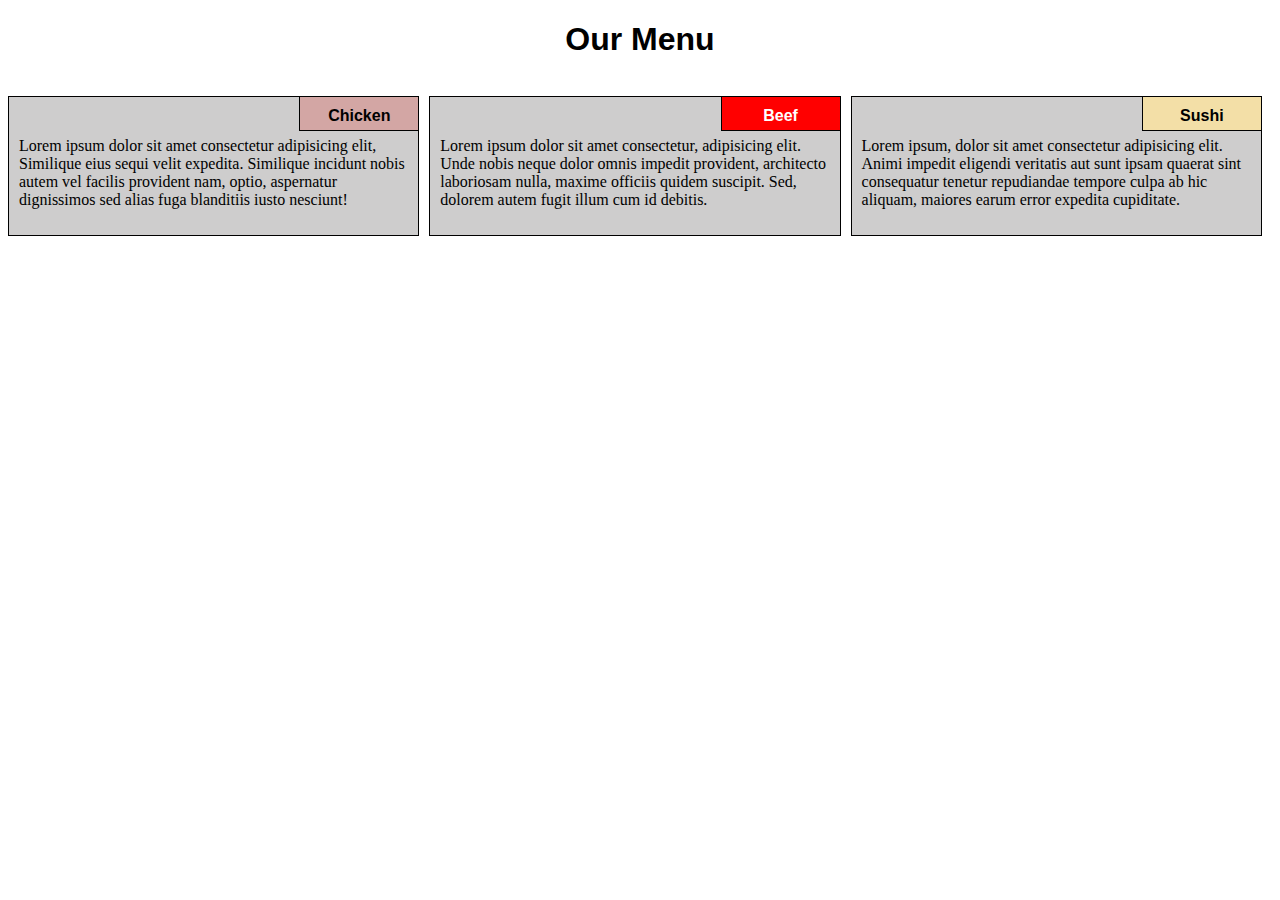
<file: module2-solution/index.html>
<!DOCTYPE html>
<html lang="en">
<head>
    <meta charset="UTF-8">
    <meta http-equiv="X-UA-Compatible" content="IE=edge">
    <meta name="viewport" content="width=device-width, initial-scale=1.0">
    <title>Assignment Solution for Module 2</title>
    <link rel="stylesheet" href="./css/style.css">
</head>
<body>
    <div class="all">
    <h1>Our Menu</h1>
    <div class="col-lg-4 col-md-6 col-sm-12" id="caja">
        <p class="Chicken">Chicken</p>
        <p>Lorem ipsum dolor sit amet consectetur adipisicing elit,
        Similique eius sequi velit expedita. Similique incidunt nobis autem vel facilis provident nam, 
        optio, aspernatur dignissimos sed alias fuga blanditiis iusto nesciunt!</p>
    </div>

    <div class="col-lg-4 col-md-6 col-sm-12" id="caja">
        <p class="Beef" >Beef</p>
        <p>Lorem ipsum dolor sit amet consectetur, adipisicing elit. Unde nobis neque dolor omnis impedit provident, 
        architecto laboriosam nulla, maxime officiis quidem suscipit. Sed, dolorem autem fugit illum cum id debitis.</p>
    </div>
    
    <div class="col-lg-4 col-md-12 col-sm-12" id="caja">
        <p class="Sushi">Sushi</p>
        <p>Lorem ipsum, dolor sit amet consectetur adipisicing elit. Animi impedit eligendi veritatis aut sunt ipsam quaerat 
        sint consequatur tenetur repudiandae tempore culpa ab hic aliquam, maiores earum error expedita cupiditate.</p>
    </div>
       
    </div>
    
</body>
</html>
</file>
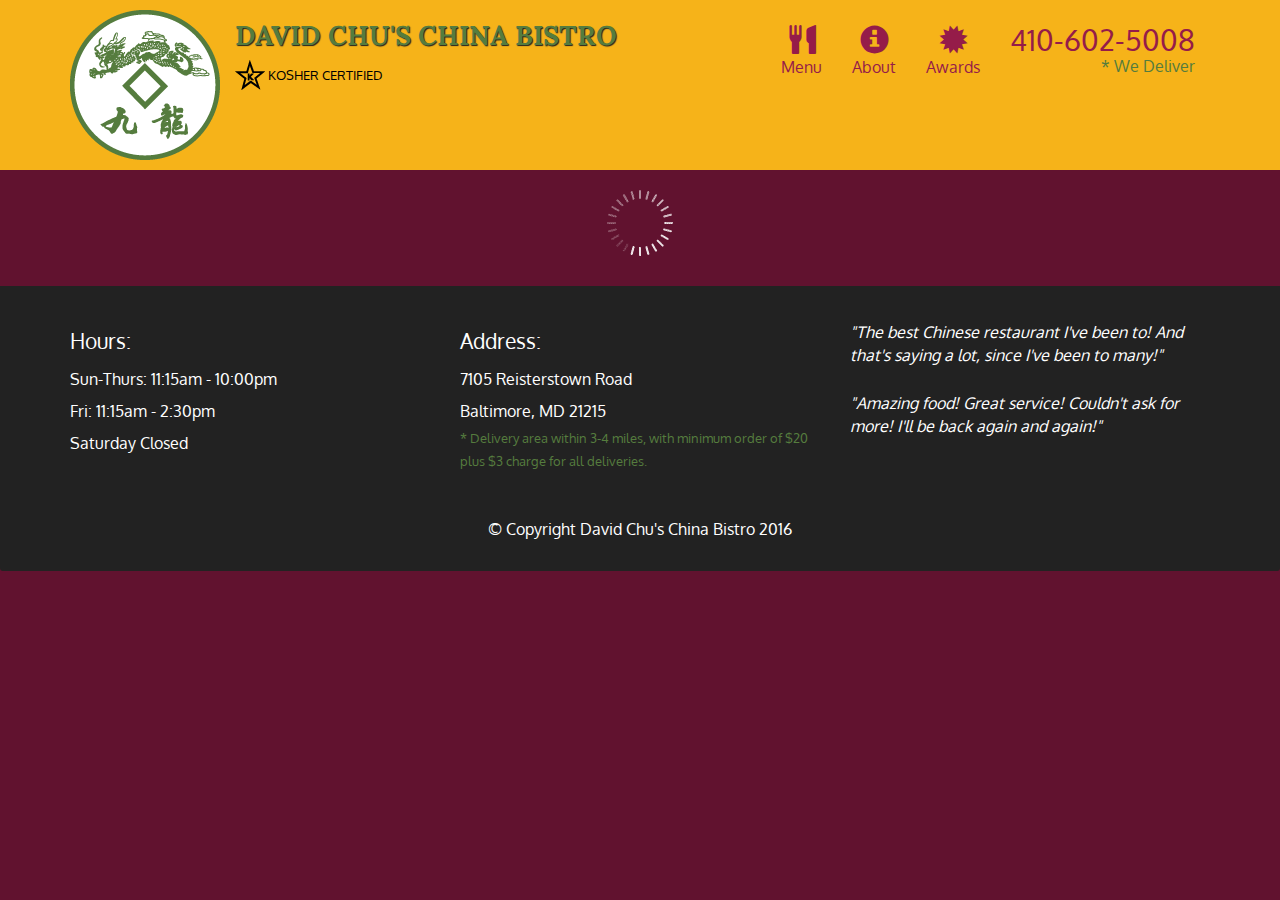
<file: modulo5_solution/index.html>
<!doctype html>
<html lang="en">
  <head>
    <meta charset="utf-8">
    <meta http-equiv="X-UA-Compatible" content="IE=edge">
    <meta name="viewport" content="width=device-width, initial-scale=1">
    <title>David Chu's China Bistro</title>
    <link rel="stylesheet" href="css/bootstrap.min.css">
    <link rel="stylesheet" href="css/styles.css">
    <link href='https://fonts.googleapis.com/css?family=Oxygen:400,300,700' rel='stylesheet' type='text/css'>
    <link href='https://fonts.googleapis.com/css?family=Lora' rel='stylesheet' type='text/css'>
  </head>
<body>
  <header>
    <nav id="header-nav" class="navbar navbar-default">
      <div class="container">
        <div class="navbar-header">
          <a href="index.html" class="pull-left visible-md visible-lg">
            <div id="logo-img" alt="Logo image"></div>
          </a>

          <div class="navbar-brand">
            <a href="index.html"><h1>David Chu's China Bistro</h1></a>
            <p>
              <img src="images/star-k-logo.png" alt="Kosher certification">
              <span>Kosher Certified</span>
            </p>
          </div>

          <button id="navbarToggle" type="button" class="navbar-toggle collapsed" data-toggle="collapse" data-target="#collapsable-nav" aria-expanded="false">
            <span class="sr-only">Toggle navigation</span>
            <span class="icon-bar"></span>
            <span class="icon-bar"></span>
            <span class="icon-bar"></span>
          </button>
        </div>
        
        <div id="collapsable-nav" class="collapse navbar-collapse">
           <ul id="nav-list" class="nav navbar-nav navbar-right">
            <li id="navHomeButton" class="visible-xs active">
              <a href="index.html">
                <span class="glyphicon glyphicon-home"></span> Home</a>
            </li>
            <li id="navMenuButton">
              <a href="#" onclick="$dc.loadMenuCategories();">
                <span class="glyphicon glyphicon-cutlery"></span><br class="hidden-xs"> Menu</a>
            </li>
            <li>
              <a href="#">
                <span class="glyphicon glyphicon-info-sign"></span><br class="hidden-xs"> About</a>
            </li>
            <li>
              <a href="#">
                <span class="glyphicon glyphicon-certificate"></span><br class="hidden-xs"> Awards</a>
            </li>
            <li id="phone" class="hidden-xs">
              <a href="tel:410-602-5008">
                <span>410-602-5008</span></a><div>* We Deliver</div>
            </li>
          </ul><!-- #nav-list -->
        </div><!-- .collapse .navbar-collapse -->
      </div><!-- .container -->
    </nav><!-- #header-nav -->
  </header>

  <div id="call-btn" class="visible-xs">
    <a class="btn" href="tel:410-602-5008">
    <span class="glyphicon glyphicon-earphone"></span>
    410-602-5008
    </a>
  </div>
  <div id="xs-deliver" class="text-center visible-xs">* We Deliver</div>

  <div id="main-content" class="container"></div>

  <footer class="panel-footer">
    <div class="container">
      <div class="row">
        <section id="hours" class="col-sm-4">
          <span>Hours:</span><br>
          Sun-Thurs: 11:15am - 10:00pm<br>
          Fri: 11:15am - 2:30pm<br>
          Saturday Closed
          <hr class="visible-xs">
        </section>
        <section id="address" class="col-sm-4">
          <span>Address:</span><br>
          7105 Reisterstown Road<br>
          Baltimore, MD 21215
          <p>* Delivery area within 3-4 miles, with minimum order of $20 plus $3 charge for all deliveries.</p>
          <hr class="visible-xs">
        </section>
        <section id="testimonials" class="col-sm-4">
          <p>"The best Chinese restaurant I've been to! And that's saying a lot, since I've been to many!"</p>
          <p>"Amazing food! Great service! Couldn't ask for more! I'll be back again and again!"</p>
        </section>
      </div>
      <div class="text-center">&copy; Copyright David Chu's China Bistro 2016</div>
    </div>
  </footer>

  <!-- jQuery (Bootstrap JS plugins depend on it) -->
   <script src="js/jquery-3.5.1.min.js"></script>
  <script src="js/bootstrap.min.js"></script>
  <script src="js/ajax-utils.js"></script>
  <script src="js/script.js"></script>
</body>
</html>
</file>
<file: module2-solution/css/style.css>
*{
  box-sizing: border-box;
}

.all {
  width: 100%;
}

h1{
  text-align: center;
  font-family: Verdana, Geneva, Tahoma, sans-serif;
}

p {
  background-color: #cecdcd;
  border: 1px solid black;
  height: 140px;
  margin-right: 10px;
  padding: 40px 10px 5px 10px;
  overflow: hidden;
}

#caja{
  position: relative;  
}

.Chicken {
  background-color: #d3a6a4;
  position: absolute;
  top: 0;
  right: 0;
  font-weight: bolder;
  width: 120px;
  height: 35px;
  padding: 10px;
  text-align: center;
  font-family: Arial, Helvetica, sans-serif;
}

.Beef {
  background-color: red ;
  color: white;
  position: absolute;
  top: 0;
  right: 0;
  font-weight: bolder;
  width: 120px;
  height: 35px;
  padding: 10px;
  text-align: center;
  font-family: Arial, Helvetica, sans-serif;
}
.Sushi {
 background-color: #f3dfa7;
  position: absolute;
  top: 0;
  right: 0;
  font-weight: bolder;
  width: 120px;
  height: 35px;
  padding: 10px;
  text-align: center;
  font-family: Arial, Helvetica, sans-serif;
}

@media (min-width: 992px) {
  .col-lg-1, .col-lg-2, .col-lg-3, .col-lg-4, .col-lg-5, .col-lg-6, .col-lg-7, .col-lg-8, .col-lg-9, .col-lg-10, .col-lg-11, .col-lg-12 {
    float: left;
  }
  .col-lg-1 {
    width: 8.33%;
  }
  .col-lg-2 {
    width: 16.66%;
  }
  .col-lg-3 {
    width: 25%;
  }
  .col-lg-4 {
    width: 33.33%;
  
  }
  .col-lg-5 {
    width: 41.66%;
  }
  .col-lg-6 {
    width: 50%;
  }
  .col-lg-7 {
    width: 58.33%;
  }
  .col-lg-8 {
    width: 66.66%;
  }
  .col-lg-9 {
    width: 74.99%;
  }
  .col-lg-10 {
    width: 83.33%;
  }
  .col-lg-11 {
    width: 91.66%;
  }
  .col-lg-12 {
    width: 100%;
  }
}

@media (min-width: 768px) and (max-width: 991px) {
  .col-md-1, .col-md-2, .col-md-3, .col-md-4, .col-md-5, .col-md-6, .col-md-7, .col-md-8, .col-md-9, .col-md-10, .col-md-11, .col-md-12 {
    float: left;  
  }
  .col-md-1 {
    width: 8.33%;
  }
  .col-md-2 {
    width: 16.66%;
  }
  .col-md-3 {
    width: 25%;
  }
  .col-md-4 {
    width: 33.33%;
  }
  .col-md-5 {
    width: 41.66%;
  }
  .col-md-6 {
    width: 50%;
  }
  .col-md-7 {
    width: 58.33%;
  }
  .col-md-8 {
    width: 66.66%;
  }
  .col-md-9 {
    width: 74.99%;
  }
  .col-md-10 {
    width: 83.33%;
  }
  .col-md-11 {
    width: 91.66%;
  }
  .col-md-12 {
    width: 100%;
  }
}

@media (max-width: 767px) {
  .col-sm-1, .col-sm-2, .col-sm-3, .col-sm-4, .col-sm-5, .col-sm-6, .col-sm-7, .col-sm-8, .col-sm-9, .col-sm-10, .col-sm-11, .col-sm-12 {
    float: left;
  }
  .col-sm-1 {
    width: 8.33%;
  }
  .col-sm-2 {
    width: 16.66%;
  }
  .col-sm-3 {
    width: 25%;
  }
  .col-sm-4 {
    width: 33.33%; 
  }
  .col-sm-5 {
    width: 41.66%;
  }
  .col-sm-6 {
    width: 50%;
  }
  .col-sm-7 {
    width: 58.33%;
  }
  .col-sm-8 {
    width: 66.66%;
  }
  .col-sm-9 {
    width: 74.99%;
  }
  .col-sm-10 {
    width: 83.33%;
  }
  .col-sm-11 {
    width: 91.66%;
  }
  .col-sm-12 {
    width: 100%;
  } 
}
</file>
<file: modulo5_solution/css/styles.css>
body {
  font-size: 16px;
  color: #fff;
  background-color: #61122f;
  font-family: 'Oxygen', sans-serif;
}

/** HEADER **/
#header-nav {
  background-color: #f6b319;
  border-radius: 0;
  border: 0;
}

#logo-img {
  background: url('../images/restaurant-logo_large.png') no-repeat;
  width: 150px;
  height: 150px;
  margin: 10px 15px 10px 0;
}

.navbar-brand {
  padding-top: 25px;
}
.navbar-brand h1 { /* Restaurant name */
  font-family: 'Lora', serif;
  color: #557c3e;
  font-size: 1.5em;
  text-transform: uppercase;
  font-weight: bold;
  text-shadow: 1px 1px 1px #222;
  margin-top: 0;
  margin-bottom: 0;
  line-height: .75;
}
.navbar-brand a:hover, .navbar-brand a:focus {
  text-decoration: none;
}
.navbar-brand p { /* Kosher cert */
  color: #000;
  text-transform: uppercase;
  font-size: .7em;
  margin-top: 15px;
}
.navbar-brand p span { /* Star-K */
  vertical-align: middle;
}

#nav-list {
  margin-top: 10px;
}
#nav-list a {
  color: #951C49;
  text-align: center;
}
#nav-list a:hover {
  background: #E7E7E7;
}
#nav-list a span {
  font-size: 1.8em;
}

#phone {
  margin-top: 5px;
}
#phone a { /* Phone number */
  text-align: right;
  padding-bottom: 0;
}
#phone div { /* We Deliver */
  color: #557c3e;
  text-align: right;
  padding-right: 15px;
}

.navbar-header button.navbar-toggle, .navbar-header .icon-bar {
  border: 1px solid #61122f;
}
.navbar-header button.navbar-toggle {
  clear: both;
  margin-top: -30px;
}
/* END HEADER */

/* FOOTER */
.panel-footer {
  margin-top: 30px;
  padding-top: 35px;
  padding-bottom: 30px;
  background-color: #222;
  border-top: 0;
}
.panel-footer div.row {
  margin-bottom: 35px;
}
#hours, #address {
  line-height: 2;
}
#hours > span, #address > span {
  font-size: 1.3em;
}
#address p {
  color: #557c3e;
  font-size: .8em;
  line-height: 1.8;
}
#testimonials {
  font-style: italic;
}
#testimonials p:nth-child(2) {
  margin-top: 25px;
}
/* END FOOTER */



/* HOME PAGE */
.container .jumbotron {
  box-shadow: 0 0 50px #3F0C1F;
  border: 2px solid #3F0C1F;
}

#menu-tile, #specials-tile, #map-tile {
  height: 250px;
  width: 100%;
  margin-bottom: 15px;
  position: relative;
  border: 2px solid #3F0C1F;
  overflow: hidden;
}
#menu-tile:hover, #specials-tile:hover, #map-tile:hover {
  box-shadow: 0 1px 5px 1px #cccccc;
}
#menu-tile {
  background: url('../images/menu-tile.jpg') no-repeat;
  background-position: center;
}
#specials-tile {
  background: url('../images/specials-tile.jpg') no-repeat;
  background-position: center;
}
#menu-tile span, #specials-tile span, #map-tile span {
  position: absolute;
  bottom: 0;
  right: 0;
  width: 100%;
  text-align: center;
  font-size: 1.6em;
  text-transform: uppercase;
  background-color: #000;
  color: #fff;
  opacity: .8;
}
/* END HOME PAGE */

/* MENU CATEGORIES PAGE */
.category-tile { 
  position: relative;
  border: 2px solid #3F0C1F;
  overflow: hidden;
  width: 200px;
  height: 200px;
  margin: 0 auto 15px;
}
.category-tile span {
  position: absolute;
  bottom: 0;
  right: 0;
  width: 100%;
  text-align: center;
  font-size: 1.2em;
  text-transform: uppercase;
  background-color: #000;
  color: #fff;
  opacity: .8;
}
.category-tile:hover {
  box-shadow: 0 1px 5px 1px #cccccc;
}

#menu-categories-title + div {
  margin-bottom: 50px;
}
/* END MENU CATEGORIES PAGE */

/* SINGLE CATEGORY PAGE */
.menu-item-tile {
  margin-bottom: 25px;
}
.menu-item-tile hr {
  width: 80%;
}
.menu-item-tile .menu-item-price {
  font-size: 1.1em;
  text-align: right;
  margin-top: -15px;
  margin-right: -15px;
}
.menu-item-tile .menu-item-price span {
  font-size: .6em;
}
.menu-item-photo {
  position: relative;
  border: 2px solid #3F0C1F; 
  overflow: hidden;
  padding: 0;
  margin-right: -15px;
  margin-left: auto;
  margin-bottom: 20px;
  max-width: 250px;
}
.menu-item-photo div {
  position: absolute;
  bottom: 0;
  right: 0;
  width: 80px;
  background-color: #557c3e;
  text-align: center;
}
.menu-item-description {
  padding-right: 30px;
}
h3.menu-item-title {
  margin: 0 0 10px;
}
.menu-item-details {
  font-size: .9em;
  font-style: italic;
}
/* END SINGLE CATEGORY PAGE */


/********** Large devices only **********/
@media (min-width: 1200px) {
  .container .jumbotron {
    background: url('../images/jumbotron_1200.jpg') no-repeat;
    height: 675px;
  }
}

/********** Medium devices only **********/
@media (min-width: 992px) and (max-width: 1199px) {
  /* Header */
  #logo-img {
    background: url('../images/restaurant-logo_medium.png') no-repeat;
    width: 100px;
    height: 100px;
    margin: 5px 5px 5px 0;
  }
  /* End Header */

  /* Home Page */
  .container .jumbotron {
    background: url('../images/jumbotron_992.jpg') no-repeat;
    height: 558px;
  }
  /* End Home Page */
}

/********** Small devices only **********/
@media (min-width: 768px) and (max-width: 991px) {
  /* Home Page */
  .container .jumbotron {
    background: url('../images/jumbotron_768.jpg') no-repeat;
    height: 432px;
  }
  /* End Home Page */
}

/********** Extra small devices only **********/
@media (max-width: 767px) {
  /* Header */
  .navbar-brand {
    padding-top: 10px;
    height: 80px;
  }
  .navbar-brand h1 { /* Restaurant name */
    padding-top: 10px;
    font-size: 5vw; /* 1vw = 1% of viewport width */
  }
  .navbar-brand p { /* Kosher cert */
    font-size: .6em;
    margin-top: 12px;
  }
  .navbar-brand p img { /* Star-K */
    height: 20px;
  }

  #collapsable-nav a { /* Collapsed nav menu text */
    font-size: 1.2em;
  }
  #collapsable-nav a span { /* Collapsed nav menu glyph */
    font-size: 1em;
    margin-right: 5px;
  }

  #call-btn > a {
    font-size: 1.5em;
    display: block;
    margin: 0 20px;
    padding: 10px;
    border: 2px solid #fff;
    background-color: #f6b319;
    color: #951c49;
  }
  #xs-deliver {
    margin-top: 5px;
    font-size: .7em;
    letter-spacing: .1em;
    text-transform: uppercase;
  }
  /* End Header */

  /* Footer */
  .panel-footer section {
    margin-bottom: 30px;
    text-align: center;
  }
  .panel-footer section:nth-child(3) {
    margin-bottom: 0; /* margin already exists on the whole row */
  }
  .panel-footer section hr {
    width: 50%;
  }
  /* End Footer */

  /* Home Page */
  .container .jumbotron {
    margin-top: 30px;
    padding: 0;
  }
  #menu-tile, #specials-tile {
    width: 360px;
    margin: 0 auto 15px;
  }

  .menu-item-photo {
    margin-right: auto;
  }
  .menu-item-tile .menu-item-price {
    text-align: center;
  }
  .menu-item-description {
    text-align: center;;
  }
}


/********** Super extra small devices Only :-) (e.g., iPhone 4) **********/
@media (max-width: 479px) {
  /* Header */
  .navbar-brand h1 { /* Restaurant name */
    padding-top: 5px;
    font-size: 6vw;
  }
  /* End Header */
  
  /* Home page */
  #menu-tile, #specials-tile {
    width: 280px;
    margin: 0 auto 15px;
  }

  .col-xxs-12 {
    position: relative;
    min-height: 1px;
    padding-right: 15px;
    padding-left: 15px;
    float: left;
    width: 100%;
  }
}
</file>
